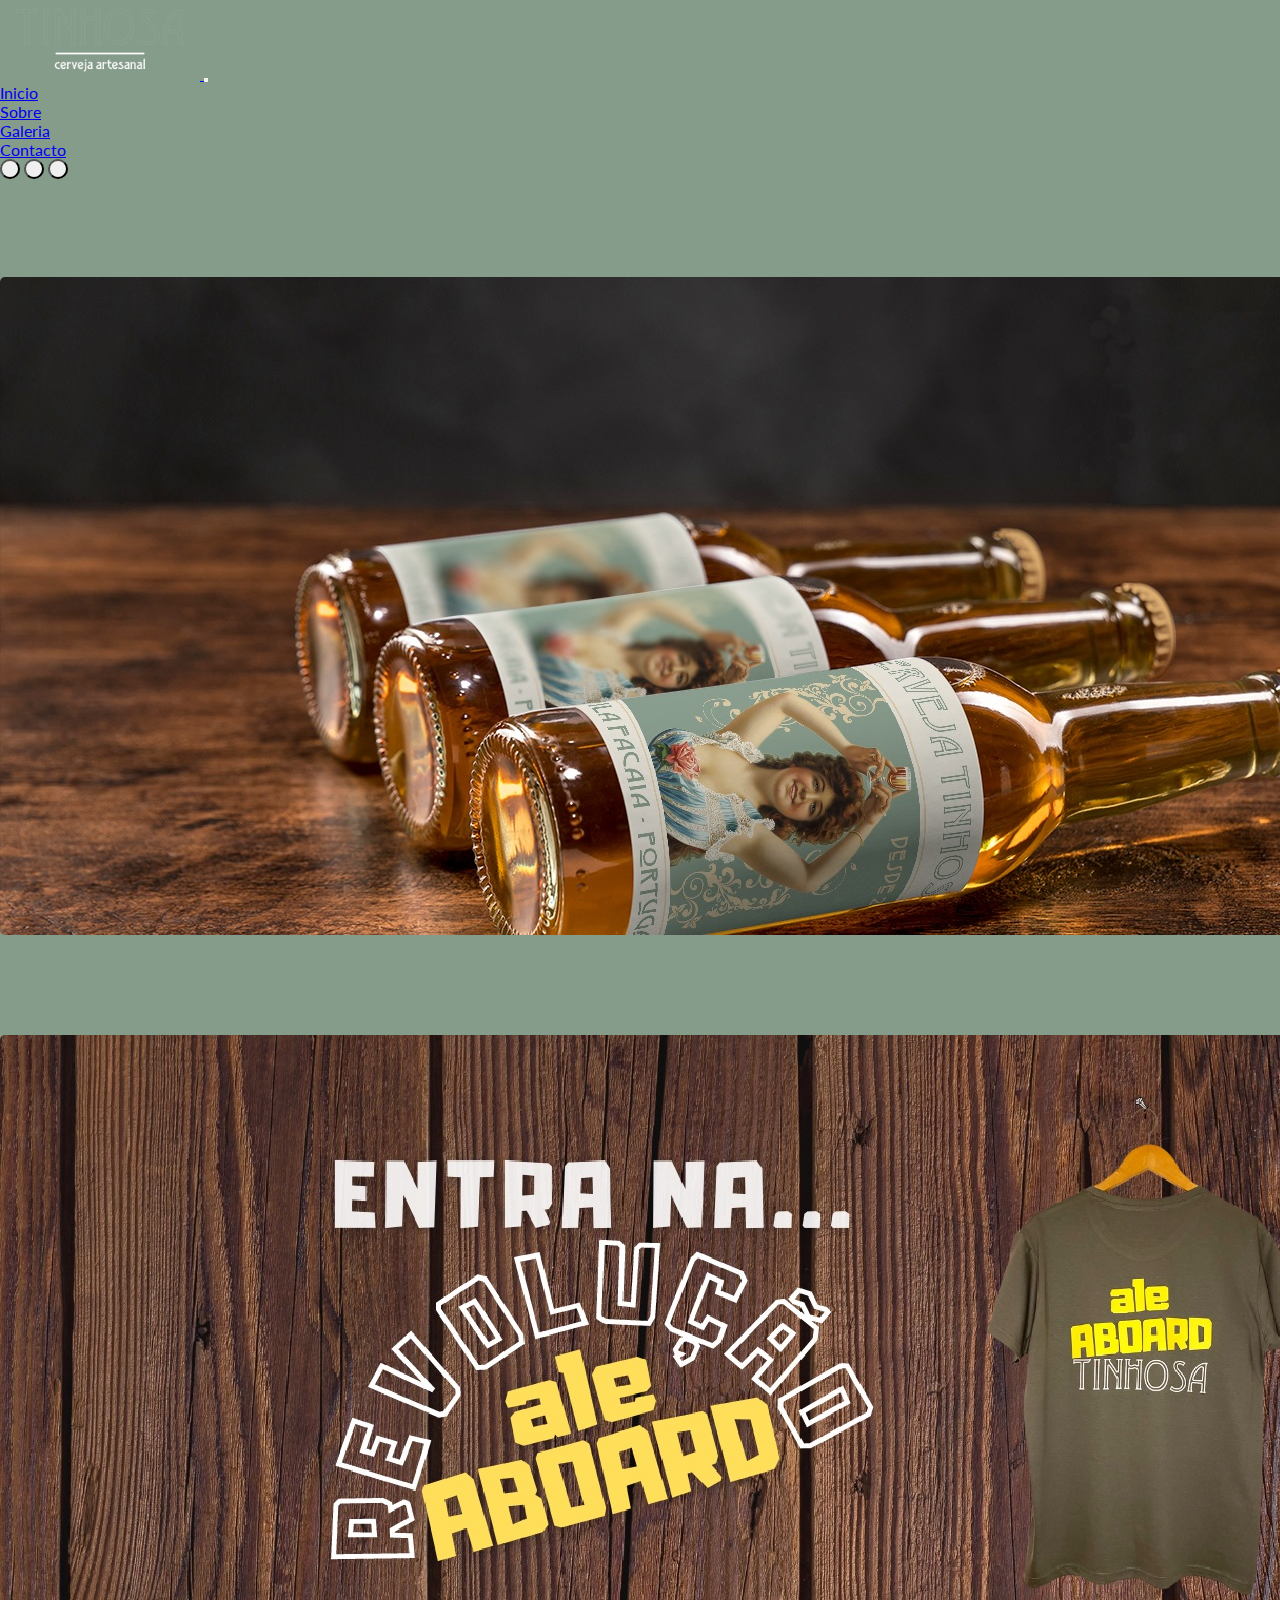
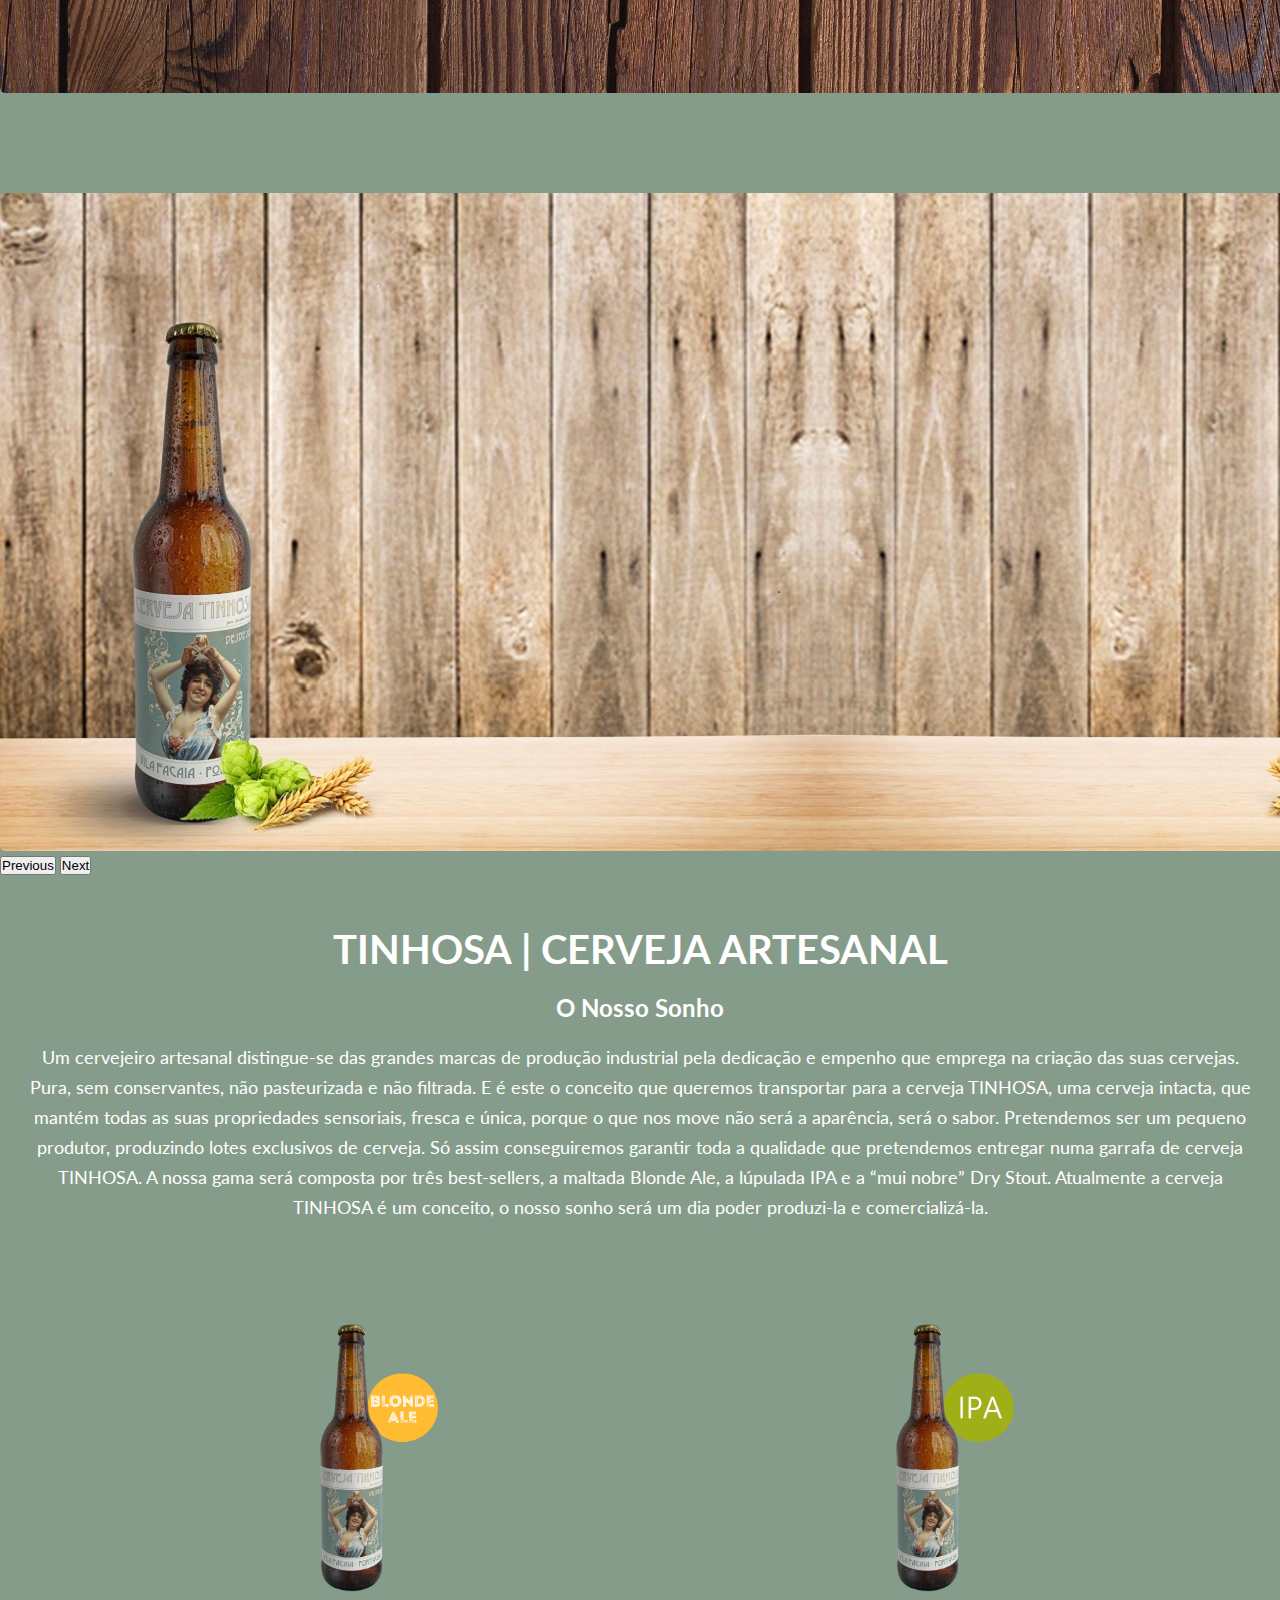
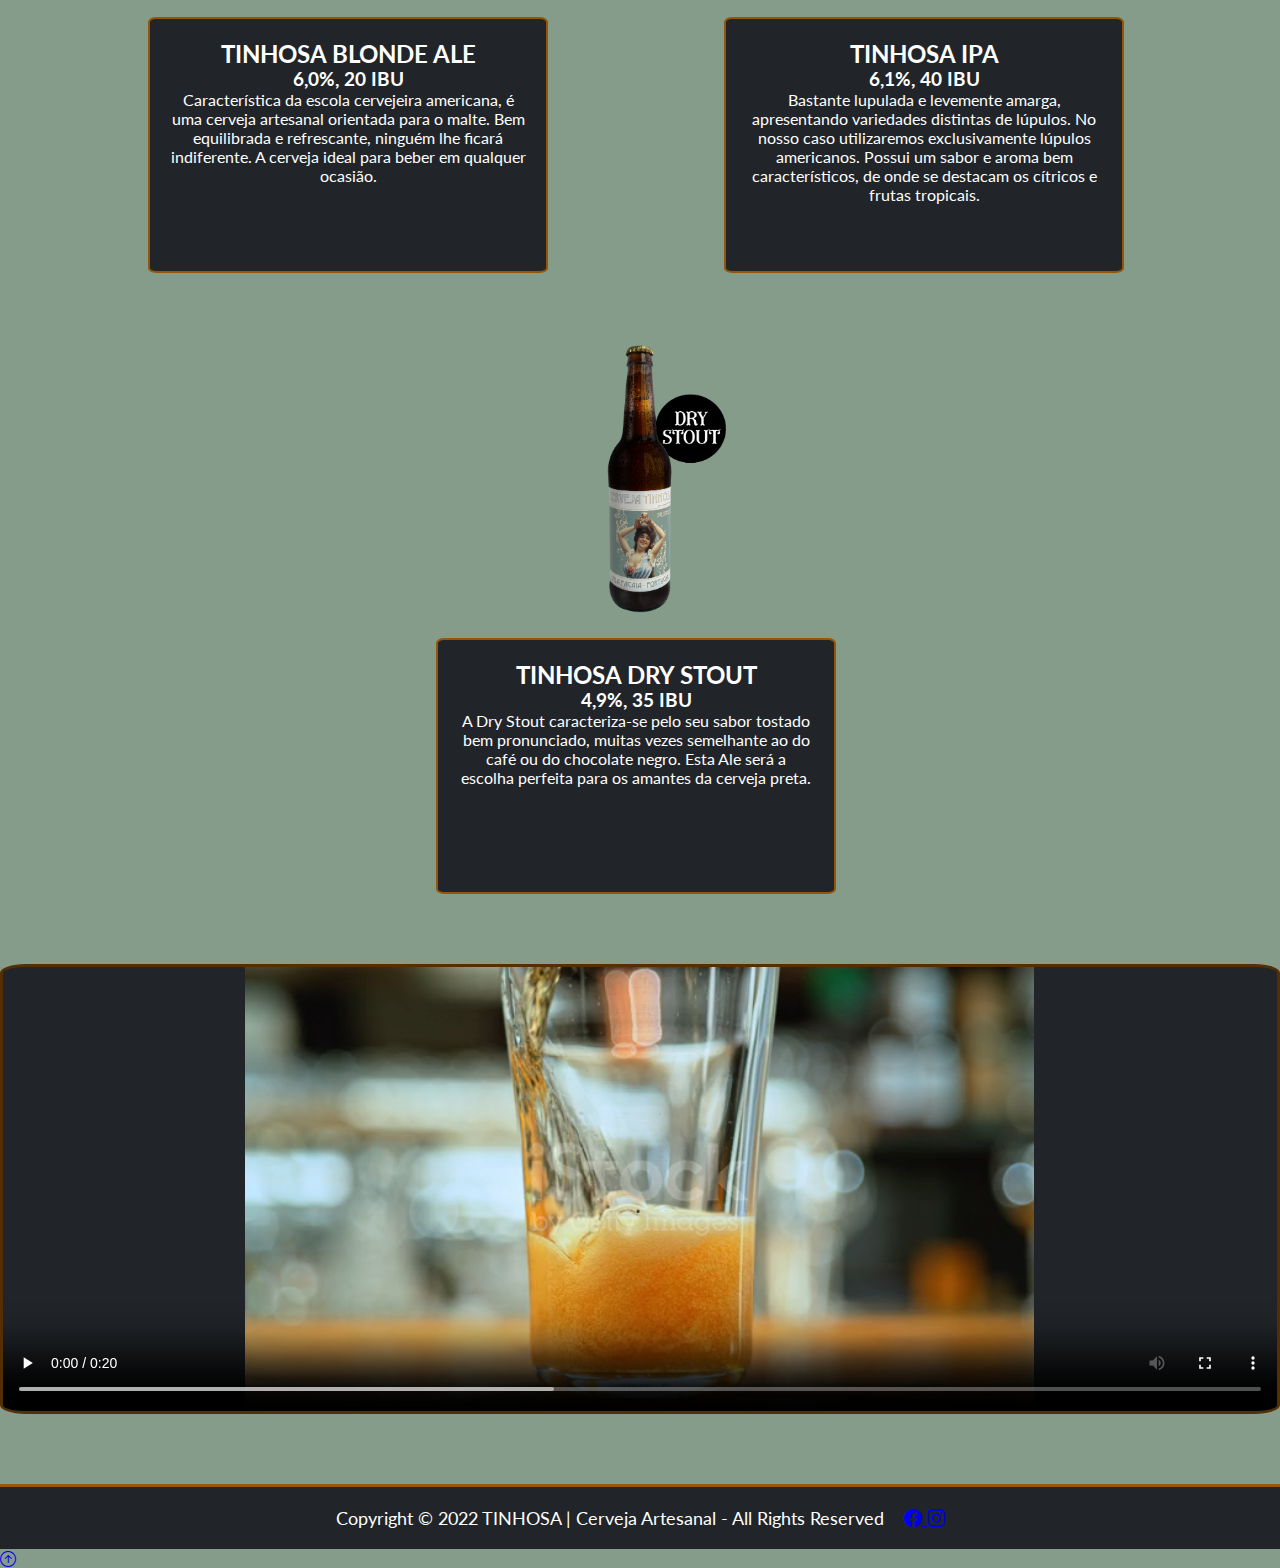
<file: index.html>
<!DOCTYPE html>
<html lang="pt">
  <head>
    <meta charset="UTF-8" />
    <meta http-equiv="X-UA-Compatible" content="IE=edge" />

    <!-- meta description pour les moteurs de recherche  -->
    <meta name="description" content="Com origem numa aldeia Beirã localizada no interior centro de Portugal, o conceito por detrás da cerveja TINHOSA nasce da paixão do seu criador pelo mundo cervejeiro. Será uma cerveja artesanal e não pasteurizada">

    <!-- meta viewport pour le responsive -->
    <meta name="viewport" content="width=device-width, initial-scale=1.0" />

    <!-- favicon -->
    <link rel="icon" href="images/favicon.ico">

    <title> TINHHOSA | Cerveja Artesanal </title>

    <!-- Bootstrap CSS CDN -->
    <link href="https://cdn.jsdelivr.net/npm/bootstrap@5.0.2/dist/css/bootstrap.min.css" rel="stylesheet"integrity="sha384-EVSTQN3/azprG1Anm3QDgpJLIm9Nao0Yz1ztcQTwFspd3yD65VohhpuuCOmLASjC" crossorigin="anonymous">

    <!-- Bootstrap Icons -->
    <link rel="stylesheet" href="https://cdn.jsdelivr.net/npm/bootstrap-icons@1.8.3/font/bootstrap-icons.css">

    <!-- CSS Link -->
    <link rel="stylesheet" href="style.css">
  </head>

  <body>

    <!-- NavBar avec Bootstrap -->
    <nav class="navbar navbar-expand-md bg-dark navbar-dark py-1 fixed-top">
      <div class="container">
        <a href="index.html" class="navbar-brand">
          <img src="images/logo_tinhosa_verde_y_tasparente.png" alt="logo tinhosa cerveja artesanal" width="200rem">
        </a>
        <button 
          class="navbar-toggler" 
          type="button" 
          data-bs-toggle="collapse" 
          data-bs-target="#navmenu">
          <span class="navbar-toggler-icon"></span>
        </button>
        <div class="collapse navbar-collapse" id="navmenu">
          <ul class="navbar-nav ms-auto">
            <li class="nav-item">
              <a href="index.html" class="nav-link"> Inicio </a>
            </li>
            <li class="nav-item">
              <a href="sobre.html" class="nav-link"> Sobre </a>
            </li>
            <li class="nav-item">
              <a href="galeria.html" class="nav-link"> Galeria </a>
            </li>
            <li class="nav-item">
              <a href="contacto.html" class="nav-link"> Contacto </a>
            </li>
          </ul>
          
          <!-- Reseaux Sociaux dans le NavBar pour les tablettes et smartphones -->
          <div class="socialNav">
            <a href="https://www.facebook.com/tinhosacerveja" target="_blank">
              <i class="bi bi-facebook text-white h3"></i> </a>
            <a href="https://www.instagram.com/tinhosacerveja/" target="_blank">
              <i class="bi bi-instagram text-white h3"></i>  
            </a>
          </div>

        </div>
      </div>
    </nav>


    <!-- Bootstrap Carousel -->
    <div id="carouselExampleIndicators" class="carousel slide" data-bs-ride="carousel">    
      <div class="carousel-indicators">
        <button type="button" data-bs-target="#carouselExampleIndicators" data-bs-slide-to="0" class="active" aria-current="true" aria-label="Slide 1"></button>
        <button type="button" data-bs-target="#carouselExampleIndicators" data-bs-slide-to="1" aria-label="Slide 2"></button>
        <button type="button" data-bs-target="#carouselExampleIndicators" data-bs-slide-to="2" aria-label="Slide 3"></button>
      </div>
      <div class="carousel-inner">
        <div class="carousel-item active">
          <img src="images/site_cover1.jpg" class="d-block w-100 card-img-top" alt="cerveja_tinhosa_1">
        </div>
        <div class="carousel-item">
          <img src="images/site_cover2.jpg" class="d-block w-100 card-img-top" alt="cerveja_tinhosa_2">
        </div>
        <div class="carousel-item">
          <img src="images/site_cover3.jpg" class="d-block w-100 card-img-top" alt="cerveja_tinhosa_3">
        </div>
      </div>
      <button class="carousel-control-prev" type="button" data-bs-target="#carouselExampleIndicators" data-bs-slide="prev">
        <span class="carousel-control-prev-icon" aria-hidden="true"></span>
        <span class="visually-hidden">Previous</span>
      </button>
      <button class="carousel-control-next" type="button" data-bs-target="#carouselExampleIndicators" data-bs-slide="next">
        <span class="carousel-control-next-icon" aria-hidden="true"></span>
        <span class="visually-hidden">Next</span>
      </button>
    </div> 
    

    <!-- Description de l'enterprise -->
    <main>
      <div class="container">
        <h1> Tinhosa | Cerveja Artesanal </h1>
        <h2> O Nosso Sonho </h2>
        <p class="descriptionText">Um cervejeiro artesanal distingue-se das grandes marcas de produção industrial pela dedicação e empenho que emprega na criação das suas cervejas. Pura, sem conservantes, não pasteurizada e não filtrada. E é este o conceito que queremos transportar para a cerveja TINHOSA, uma cerveja intacta, que mantém todas as suas propriedades sensoriais, fresca e única, porque o que nos move não será a aparência, será o sabor.
        Pretendemos ser um pequeno produtor, produzindo lotes exclusivos de cerveja. Só assim conseguiremos garantir toda a qualidade que pretendemos entregar numa garrafa de cerveja TINHOSA.
        A nossa gama será composta por três best-sellers, a maltada Blonde Ale, a lúpulada IPA e a “mui nobre” Dry Stout.
        Atualmente a cerveja TINHOSA é um conceito, o nosso sonho será um dia poder produzi-la e comercializá-la.</p>
      </div>
    </main>


    <!-- data.Json / Tout les bières disponibles -->
    <!--  <div id="beerType">
      <div>
        <img class="photoBeer" src="images_json/cerveja_tinhosa_blonde_ale.png">
        <article class="descriptionBeer">
          <h2>TINHOSA BLONDE ALE</h2>
          <h3>6,0%, 20 IBU</h3>
          <p>Característica da escola cervejeira americana, é uma cerveja artesanal orientada para o malte. Bem equilibrada e refrescante, ninguém lhe ficará indiferente. A cerveja ideal para beber em qualquer ocasião.</p>
        </article>
      </div>
      <div>
        <img class="photoBeer" src="images_json/cerveja_tinhosa_IPA.png">
        <article class="descriptionBeer">
          <h2>TINHOSA IPA</h2>
          <h3>6,1%, 40 IBU</h3>
          <p>Bastante lupulada e levemente amarga, apresentando variedades distintas de lúpulos. No nosso caso utilizaremos exclusivamente lúpulos americanos. Possui um sabor e aroma bem característicos, de onde se destacam os cítricos e frutas tropicais.</p>
        </article>
      </div>
      <div>
        <img class="photoBeer" src="images_json/cerveja_tinhosa_dry_stout.png">
        <article class="descriptionBeer">
          <h2>TINHOSA DRY STOUT</h2>
          <h3>4,9%, 35 IBU</h3>
          <p>A Dry Stout caracteriza-se pelo seu sabor tostado bem pronunciado, muitas vezes semelhante ao do café ou do chocolate negro. Esta Ale será a escolha perfeita para os amantes da cerveja preta.</p>
        </article>
      </div>
    </div> -->         
    <div id="beerType"></div>
    

    <!-- Video -->
    <div class="container">
      <div class="beerVideo">
        <video autoplay mute loop controls src="images/beerVideo.mp4"></video>
      </div>
    </div>

    
    <!-- Footer -->  
    <footer class="position-relative">     
      <div class="footer">
        <div class="copyright">
          <p> Copyright &copy 2022 TINHOSA | Cerveja Artesanal - All Rights Reserved </p>
        </div>
        <div class="social">
          <a href="https://www.facebook.com/tinhosacerveja" target="_blank">
            <i class="bi bi-facebook text-white h2"></i> </a>
          <a href="https://www.instagram.com/tinhosacerveja/" target="_blank">
            <i class="bi bi-instagram text-white h2"></i>  
          </a>
        </div>
      </div>
      <a href="#" class="position-absolute bottom-0 end-1 p-4 seta">
        <i class="bi bi-arrow-up-circle text-white h1"></i>
      </a> 
    </footer>
    

    <!-- CDN's et Script's  -->
    <!-- Bootstrap JS CDN -->
    <script src="https://cdn.jsdelivr.net/npm/bootstrap@5.0.2/dist/js/bootstrap.bundle.min.js" integrity="sha384-MrcW6ZMFYlzcLA8Nl+NtUVF0sA7MsXsP1UyJoMp4YLEuNSfAP+JcXn/tWtIaxVXM" crossorigin="anonymous"></script>

    <!-- jQuery CDN -->
    <script src="https://code.jquery.com/jquery-3.6.0.min.js" integrity="sha256-/xUj+3OJU5yExlq6GSYGSHk7tPXikynS7ogEvDej/m4=" crossorigin="anonymous"></script>

    <!-- HubSpot Chat -->
    <script type="text/javascript" id="hs-script-loader" async defer src="//js-eu1.hs-scripts.com/26065155.js"></script>

    <!-- Mon script JS -->  
    <script src="script.js"></script>
    <script src="softscroll.js"></script>

  </body>
</html>
</file>
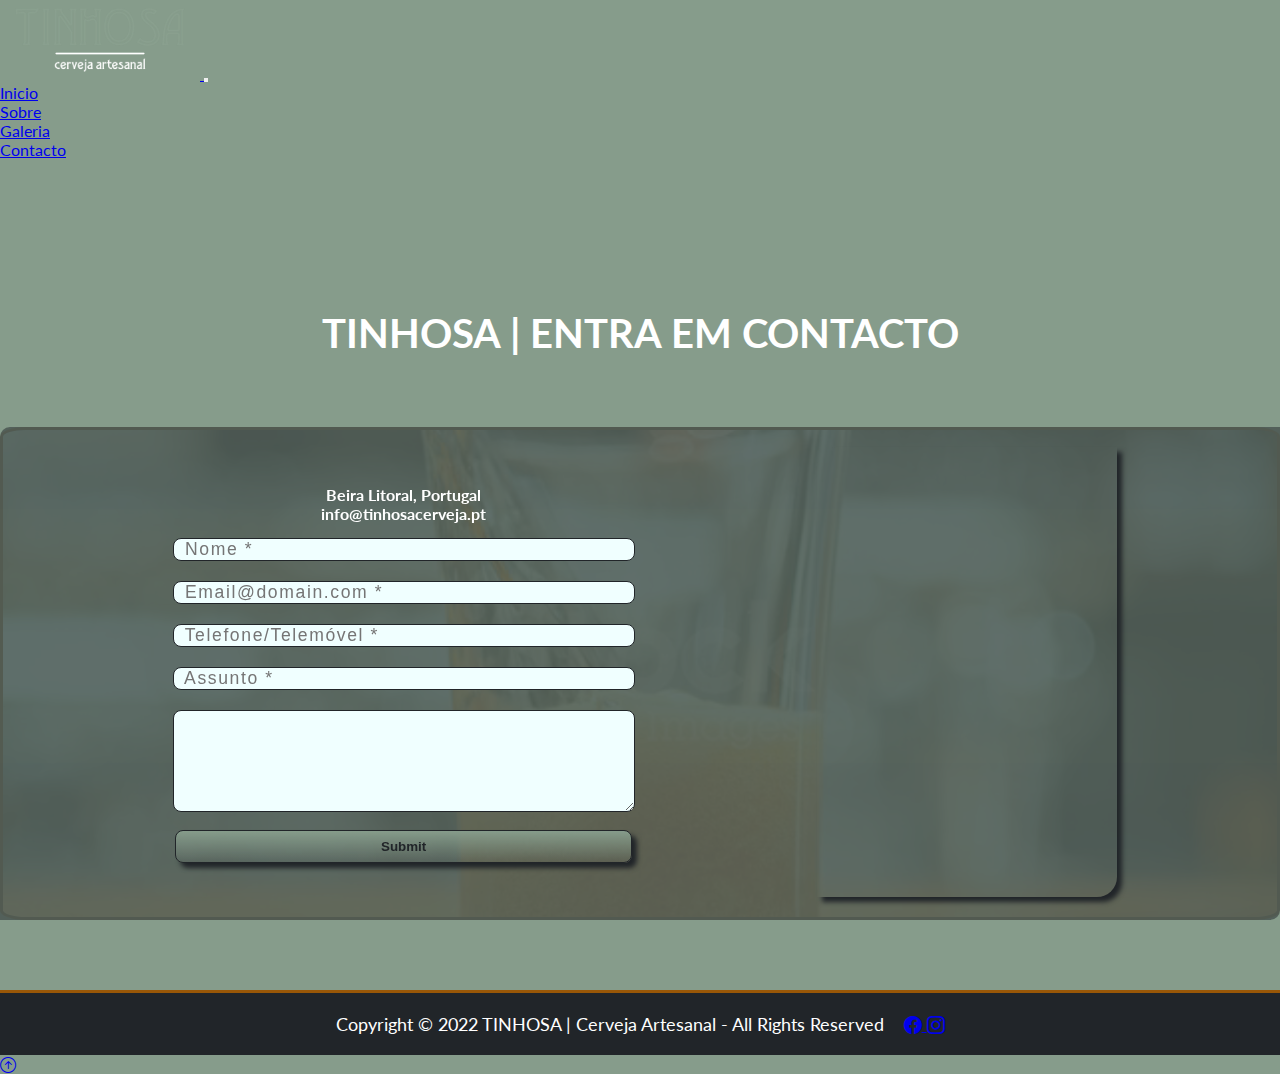
<file: contacto.html>
<!DOCTYPE html>
<html lang="pt">
  <head>
    <meta charset="UTF-8" />
    <meta http-equiv="X-UA-Compatible" content="IE=edge" />

    <!-- meta description pour les moteurs de recherche  -->
    <meta name="description" content="Com origem numa aldeia Beirã localizada no interior centro de Portugal, o conceito por detrás da cerveja TINHOSA nasce da paixão do seu criador pelo mundo cervejeiro. Será uma cerveja artesanal e não pasteurizada">

    <!-- meta viewport pour le responsive -->
    <meta name="viewport" content="width=device-width, initial-scale=1.0" />

    <!-- favicon -->
    <link rel="icon" href="images/favicon.ico">

    <title> TINHHOSA | Cerveja Artesanal </title>

    <!-- Bootstrap CSS CDN -->
    <link href="https://cdn.jsdelivr.net/npm/bootstrap@5.0.2/dist/css/bootstrap.min.css" rel="stylesheet"integrity="sha384-EVSTQN3/azprG1Anm3QDgpJLIm9Nao0Yz1ztcQTwFspd3yD65VohhpuuCOmLASjC" crossorigin="anonymous">

    <!-- Bootstrap Icons -->
    <link rel="stylesheet" href="https://cdn.jsdelivr.net/npm/bootstrap-icons@1.8.3/font/bootstrap-icons.css">

    <!-- CSS Link -->
    <link rel="stylesheet" href="style.css">
  </head>

  <body>
    <!-- NavBar avec Bootstrap -->
    <nav class="navbar navbar-expand-md bg-dark navbar-dark py-1 fixed-top">
      <div class="container">
        <a href="index.html" class="navbar-brand">
          <img src="images/logo_tinhosa_verde_y_tasparente.png" alt="logo tinhosa cerveja artesanal" width="200rem">
        </a>
        <button 
          class="navbar-toggler" 
          type="button" 
          data-bs-toggle="collapse" 
          data-bs-target="#navmenu">
          <span class="navbar-toggler-icon"></span>
        </button>
        <div class="collapse navbar-collapse" id="navmenu">
          <ul class="navbar-nav ms-auto">
            <li class="nav-item">
              <a href="index.html" class="nav-link"> Inicio </a>
            </li>
            <li class="nav-item">
              <a href="sobre.html" class="nav-link"> Sobre </a>
            </li>
            <li class="nav-item">
              <a href="galeria.html" class="nav-link"> Galeria </a>
            </li>
            <li class="nav-item">
              <a href="contacto.html" class="nav-link"> Contacto </a>
            </li>
          </ul>

          <!-- Reseaux Sociaux dans le NavBar pour les tablettes et smartphones -->
          <div class="socialNav">
            <a href="https://www.facebook.com/tinhosacerveja" target="_blank">
              <i class="bi bi-facebook text-white h3"></i> </a>
            <a href="https://www.instagram.com/tinhosacerveja/" target="_blank">
              <i class="bi bi-instagram text-white h3"></i>  
            </a>
          </div>

        </div>
      </div>
    </nav>

    <!-- Contact Form -->
    <article class="container">
      <h1 class="contactTitle">Tinhosa | Entra em contacto</h1>
      <div class="contact">
        <video
          class="bkVideo"
          autoplay
          muted
          loop
          src="images/beerVideo.mp4">
        </video>       
        <div class="forms">
          <!-- Bold Style -->
          <p><strong> Beira Litoral, Portugal</strong></p>
          <!-- Email Link -->
          <p>
            <a href="mailto:info@tinhosacerveja.pt"> info@tinhosacerveja.pt</a>
          </p>
          <form id="form">
            <div class="inputform">
              <input 
                type="text" 
                name="nome" 
                id="nome" 
                placeholder=" Nome *">
              <div class="error"></div>  
            </div>
            <div class="inputform">
              <input
                type="email"
                name="email"
                id="email"
                placeholder=" Email@domain.com *">
              <div class="error"></div>  
            </div>
            <div class="inputform">
              <input
                type="text"
                name="phone"
                id="phone"
                placeholder=" Telefone/Telemóvel *">
              <div class="error"></div>  
            </div>
            <div class="inputform">
              <input
                type="text"
                name="subject"
                id="subject"
                placeholder=" Assunto *"/>
              <div class="error"></div>  
            </div>
            <div class="inputform">
              <textarea
                name="message"
                id="message"
                cols="40"
                rows="5"
                placeholder="Coloque aqui a sua questão">
              </textarea>
              <div class="error"></div>  
            </div>
            <button type="submit" class="myButton"> Submit </button>
          </form>
        </div>
        <div class="maps">
          <iframe
            src="https://www.google.com/maps/embed?pb=!1m18!1m12!1m3!1d12236.716672925373!2d-8.23347156358471!3d39.93738182077771!2m3!1f0!2f0!3f0!3m2!1i1024!2i768!4f13.1!3m3!1m2!1s0xd2293fe5a7f8199%3A0x7a8942b0edbdd87a!2sVila%20Facaia%2C%20Portugal!5e0!3m2!1sfr!2sch!4v1656853330299!5m2!1sfr!2sch"       
            style="border: 0"
            allowfullscreen=""
            loading="lazy"
            referrerpolicy="no-referrer-when-downgrade">
          </iframe>
        </div>
      </div>
    </article>



    <!-- Footer -->  
    <footer class="position-relative">     
      <div class="footer">
        <div class="copyright">
          <p> Copyright &copy 2022 TINHOSA | Cerveja Artesanal - All Rights Reserved </p>
        </div>
        <div class="social">
          <a href="https://www.facebook.com/tinhosacerveja" target="_blank">
            <i class="bi bi-facebook text-white h2"></i> </a>
          <a href="https://www.instagram.com/tinhosacerveja/" target="_blank">
            <i class="bi bi-instagram text-white h2"></i>  
          </a>
        </div>
      </div>
      <a href="#" class="position-absolute bottom-0 end-1 p-4 seta">
        <i class="bi bi-arrow-up-circle text-white h1"></i>
      </a> 
    </footer>

    <!-- CDN's et Script's  -->
    <!-- Bootstrap JS CDN -->
    <script src="https://cdn.jsdelivr.net/npm/bootstrap@5.0.2/dist/js/bootstrap.bundle.min.js" integrity="sha384-MrcW6ZMFYlzcLA8Nl+NtUVF0sA7MsXsP1UyJoMp4YLEuNSfAP+JcXn/tWtIaxVXM" crossorigin="anonymous"></script>

    <!-- jQuery CDN -->
    <script src="https://code.jquery.com/jquery-3.6.0.min.js" integrity="sha256-/xUj+3OJU5yExlq6GSYGSHk7tPXikynS7ogEvDej/m4=" crossorigin="anonymous"></script>

    <!--  HubSpot Chat -->
    <script type="text/javascript" id="hs-script-loader" async defer src="//js-eu1.hs-scripts.com/26065155.js"></script>

    <!-- Mon script JS -->
    <script src="script.js"></script>
    <script src="softscroll.js"></script>

  </body>
</html>
</file>
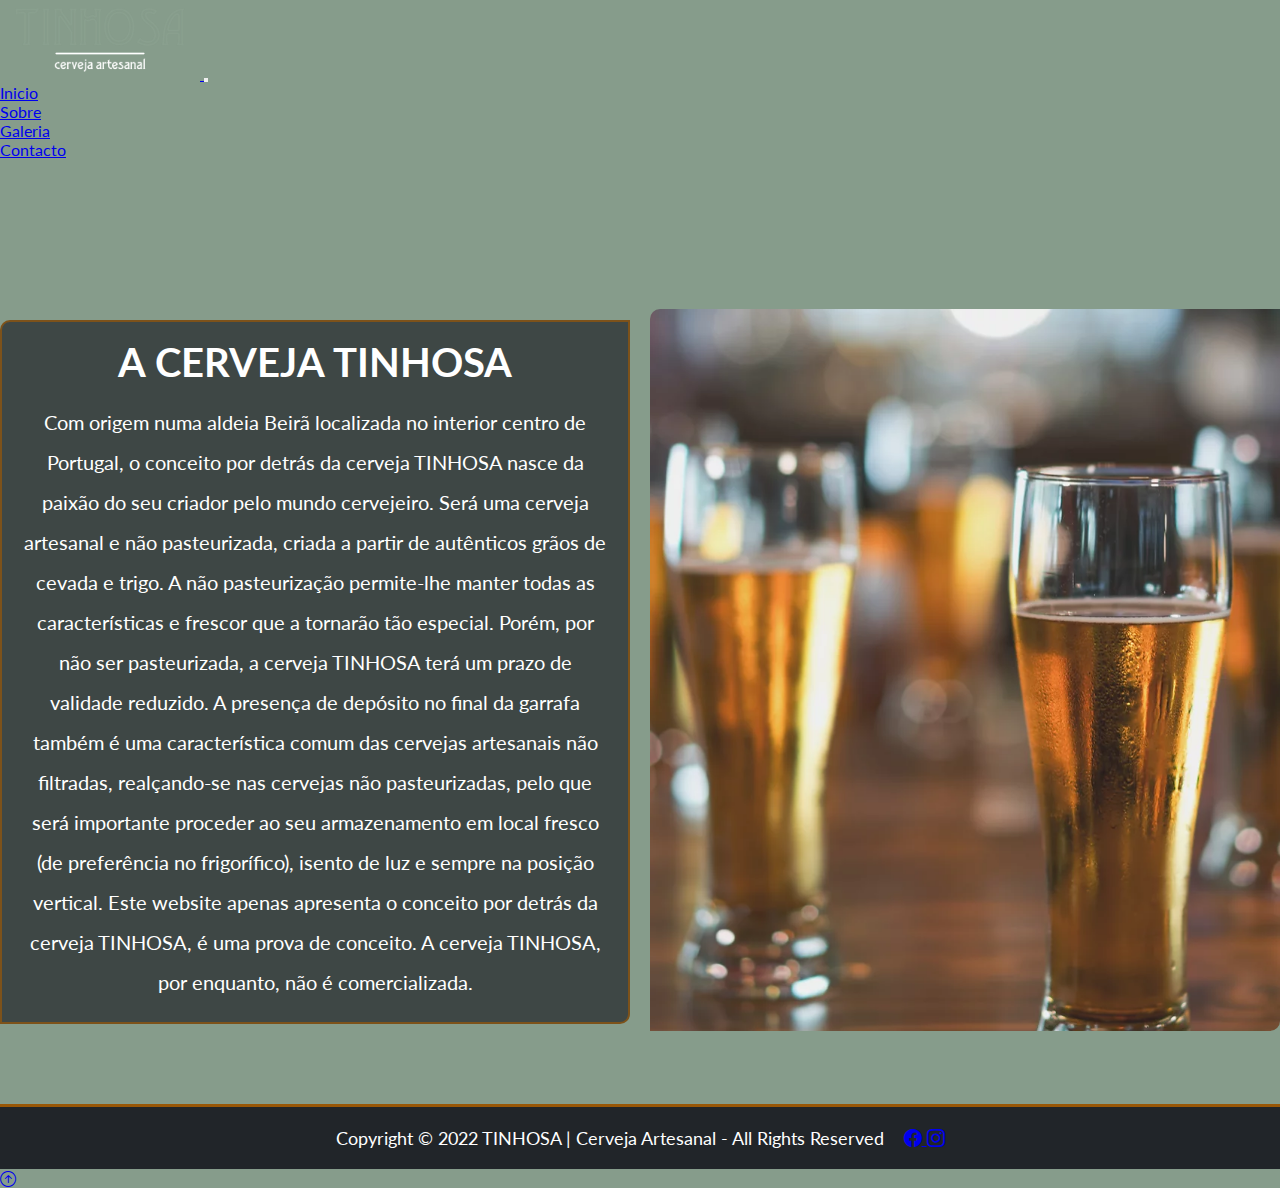
<file: sobre.html>
<!DOCTYPE html>
<html lang="pt">
  <head>
    <meta charset="UTF-8" />
    <meta http-equiv="X-UA-Compatible" content="IE=edge" />

    <!-- meta description pour les moteurs de recherche  -->
    <meta name="description" content="Com origem numa aldeia Beirã localizada no interior centro de Portugal, o conceito por detrás da cerveja TINHOSA nasce da paixão do seu criador pelo mundo cervejeiro. Será uma cerveja artesanal e não pasteurizada">

    <!-- meta viewport pour le responsive -->
    <meta name="viewport" content="width=device-width, initial-scale=1.0" />

    <!-- favicon -->
    <link rel="icon" href="images/favicon.ico">

    <title> TINHHOSA | Cerveja Artesanal </title>

    <!-- Bootstrap CSS CDN -->
    <link href="https://cdn.jsdelivr.net/npm/bootstrap@5.0.2/dist/css/bootstrap.min.css" rel="stylesheet"integrity="sha384-EVSTQN3/azprG1Anm3QDgpJLIm9Nao0Yz1ztcQTwFspd3yD65VohhpuuCOmLASjC" crossorigin="anonymous">

    <!-- Bootstrap Icons -->
    <link rel="stylesheet" href="https://cdn.jsdelivr.net/npm/bootstrap-icons@1.8.3/font/bootstrap-icons.css">

    <!-- CSS Link -->
    <link rel="stylesheet" href="style.css">
  </head>

  <body>

    <!-- NavBar avec Bootstrap -->
    <nav class="navbar navbar-expand-md bg-dark navbar-dark py-1 fixed-top">
      <div class="container">
        <a href="index.html" class="navbar-brand">
          <img src="images/logo_tinhosa_verde_y_tasparente.png" alt="logo tinhosa cerveja artesanal" width="200rem">
        </a>
        <button 
          class="navbar-toggler" 
          type="button" 
          data-bs-toggle="collapse" 
          data-bs-target="#navmenu">
          <span class="navbar-toggler-icon"></span>
        </button>
        <div class="collapse navbar-collapse" id="navmenu">
          <ul class="navbar-nav ms-auto">
            <li class="nav-item">
              <a href="index.html" class="nav-link"> Inicio </a>
            </li>
            <li class="nav-item">
              <a href="sobre.html" class="nav-link"> Sobre </a>
            </li>
            <li class="nav-item">
              <a href="galeria.html" class="nav-link"> Galeria </a>
            </li>
            <li class="nav-item">
              <a href="contacto.html" class="nav-link"> Contacto </a>
            </li>
          </ul>

          <!-- Reseaux Sociaux dans le NavBar pour les tablettes et smartphones -->
          <div class="socialNav">
            <a href="https://www.facebook.com/tinhosacerveja" target="_blank">
              <i class="bi bi-facebook text-white h3"></i> </a>
            <a href="https://www.instagram.com/tinhosacerveja/" target="_blank">
              <i class="bi bi-instagram text-white h3"></i>  
            </a>
          </div>

        </div>
      </div>
    </nav>
       

    <!-- About Tinhosa Beer -->
    <div class="container">
      <div class="about">                 
        <div class="descriptionAbout">
          <h1> A CERVEJA TINHOSA </h1>
          <p>
            Com origem numa aldeia Beirã localizada no interior centro de Portugal, o conceito por detrás da cerveja TINHOSA nasce da paixão do seu criador pelo mundo cervejeiro.
            Será uma cerveja artesanal e não pasteurizada, criada a partir de autênticos grãos de cevada e trigo. A não pasteurização permite-lhe manter todas as características e frescor que a tornarão tão especial. Porém, por não ser pasteurizada, a cerveja TINHOSA terá um prazo de validade reduzido. A presença de depósito no final da garrafa também é uma característica comum das cervejas artesanais não filtradas, realçando-se nas cervejas não pasteurizadas, pelo que será importante proceder ao seu armazenamento em local fresco (de preferência no frigorífico), isento de luz e sempre na posição vertical.
            Este website apenas apresenta o conceito por detrás da cerveja TINHOSA, é uma prova de conceito. A cerveja TINHOSA, por enquanto, não é comercializada.  
          </p> 
        </div>
        <div class="photoAbout">
          <img src="images/beer.jpg" alt="cerveja">
        </div>
      </div>
    </div>
   

    <!-- Footer -->  
    <footer class="position-relative">     
      <div class="footer">
        <div class="copyright">
          <p> Copyright &copy 2022 TINHOSA | Cerveja Artesanal - All Rights Reserved </p>
        </div>
        <div class="social">
          <a href="https://www.facebook.com/tinhosacerveja" target="_blank">
            <i class="bi bi-facebook text-white h2"></i> </a>
          <a href="https://www.instagram.com/tinhosacerveja/" target="_blank">
            <i class="bi bi-instagram text-white h2"></i>  
          </a>
        </div>
      </div>
      <a href="#" class="position-absolute bottom-0 end-1 p-4 seta">
        <i class="bi bi-arrow-up-circle text-white h1"></i>
      </a> 
    </footer>

    <!-- CDN's et Script's  -->
    <!-- Bootstrap JS CDN -->
    <script src="https://cdn.jsdelivr.net/npm/bootstrap@5.0.2/dist/js/bootstrap.bundle.min.js" integrity="sha384-MrcW6ZMFYlzcLA8Nl+NtUVF0sA7MsXsP1UyJoMp4YLEuNSfAP+JcXn/tWtIaxVXM" crossorigin="anonymous"></script>

    <!-- jQuery CDN -->
    <script src="https://code.jquery.com/jquery-3.6.0.min.js" integrity="sha256-/xUj+3OJU5yExlq6GSYGSHk7tPXikynS7ogEvDej/m4=" crossorigin="anonymous"></script>

    <!-- HubSpot Chat -->
    <script type="text/javascript" id="hs-script-loader" async defer src="//js-eu1.hs-scripts.com/26065155.js"></script>
  
    <!-- Mon script JS -->
    <script src="script.js"></script>
    <script src="softscroll.js"></script>
  
  </body>
</html>
</file>
<file: style.css>
/* BootStrap Breakpoints
  $grid-breakpoints: (
  xs: 0,
  sm: 576px,
  md: 768px,
  lg: 992px,
  xl: 1200px,
  xxl: 1400px
); */

/* NavBar: background-color: #212529; */

/* Grand écran 
@media screen and (min-width:769px) */

/* smartphone 
 @media screen and (max-width:768px){ */


 /* Google Font */ 
@import url("https://fonts.googleapis.com/css2?family=Lato&display=swap");


/* Reset CSS */
* {
  box-sizing: border-box;
  margin: 0;
  padding: 0;
}


html,
body {
  scroll-behavior:smooth;
  overflow-x: hidden;
  background-color: rgb(134 156 139);
  color: white;
  font-family: "Lato", sans-serif; 
}


/* Grand écran 
@media screen and (min-width:769px) */

/* Page Inicio */
.socialNav {
  display:none;
}

.carousel-indicators button {
  height: 20px !important;
  width: 20px !important;
  border-radius: 100%;
}

.carousel-item img {  
  margin-top: 97px;
  border-radius:5px;
}

main {
  margin: 50px 0;
  text-align: center;
}

h1 {
  text-transform: uppercase;
  font-size: 2.5rem;
  margin-bottom: 20px;
}

.descriptionText {
  margin: 20px;
  line-height: 1.875rem;
  font-size: 1.125rem;
}

/* CSS pour le data.jSon */
#beerType {
  display: flex;
  flex-direction: row;
  flex-wrap: wrap;
  justify-content: space-evenly;
  align-items: center;
  width: 100%;
}

.photoBeer {
  margin-top:50px;
  width: 28rem;
  height: auto;
}

.photoBeer:hover {
  transition: all 0.2s ease-in-out;
  transform: scale(1.4);
}

.descriptionBeer {
  background-color: #212529;
  text-align: center;
  width: 25rem;
  height: 16rem;
  padding: 20px;
  margin: 20px;
  border-radius: 2%;
  border: 2px solid rgb(151, 86, 7);
}

/* Video */
.beerVideo {
  display: flex;
  justify-content: center;
  align-items: center;
}

video {
  height: 50vh;
  width: 100%;
  background-color: #212529;
  border: solid 3px rgb(83, 47, 3);
  border-radius: 2%; 
  margin-top: 50px;
}

/* footer avec les reseaux sociaux et bouton retour au top */
.footer {
  background-color: #212529;
  border-top: solid 3px rgb(153, 87, 7);
  font-size: 1.125rem;
  padding: 20px 10px;
  margin-top: 70px;
  display: flex;
  flex-direction: row;
  flex-wrap: wrap;
  justify-content: center;
  align-items: center;
  gap:20px;
}

/* Fin Page Inicio */


/* Page Sobre avec CSS Grid*/
.about {
  display: grid;
  grid-template-columns: repeat(auto-fill, minmax(500px, 1fr));
  justify-items: center;
  align-items: center;
  gap:20px;
  margin-top: 150px;
}

.descriptionAbout {
  justify-self: center;
  align-self: center;
  font-size: 1.25rem;
  line-height: 2.5rem;
  text-align: center;
  padding: 20px; 
  background-color: #212529b5;
  border-radius: 10px 0;
  border: 2px solid rgba(153, 87, 7, 0.695)
}

.photoAbout {
  justify-self: center;
  align-self: center;
}

.photoAbout img {
  max-width: 100%; 
  height: auto;
  border-radius: 10px 0;
}
/* Fin Page Sobre  */


/* Page Gallery - Dans le Fichier gallery.CSS */


/* Page contacto */
.contactTitle {
  margin-top: 150px;
  text-align: center;
}

.forms>p a {
  text-decoration-line:none;
  color: white;
  font-weight: bold;
}

.contact {
  margin: 70px 0;
  display: flex;
  justify-content: space-evenly;
  align-items: center;
  gap: 10px;
  flex-wrap: wrap;
  background-color: #2125297f;
  border-radius: 10px 0;
  position: relative;
}

/* BackGround Video */
.bkVideo {
  margin: 0;
  padding: 0;
  width: 100%;
  height: 100%;
  object-fit: cover;
  opacity: 0.1;
  position: absolute;
}

/* Formulaire */
.forms {
  padding: 20px 0;
  text-align: center;
  z-index:99;
}

.forms:hover {
  transition: all 0.2s ease-in-out;
  transform: scale(1.05);
  }

.inputform {
  margin: 10px;
  padding: 5px 0;
}

input, textarea {
  border-radius:0.5rem; 
  background-color:azure ;
  color:  gray;
  font-size: 1.1rem;
  border: 0.1rem solid #212529; 
  letter-spacing: 0.1rem;
  max-height: 10rem;
  width: 100%;
  padding-left: 0.3rem;
  cursor: pointer;
}

.myButton {
  border-radius:0.5rem; 
  border: 0.1rem solid #212529;
  padding: 0.5rem 0;
  background: linear-gradient(rgb(134 156 139),rgba(134, 156, 139, 0));
  color: #212529;
  box-shadow: 5px 5px 5px#212529;
  font-weight:bolder;
  width: 95%;
}

.myButton:hover:active {
  background: linear-gradient(rgba(134, 156, 139, 0),rgb(134 156 139));
  transform:translateY(-4px);
}

/* Map */
.maps {
  padding: 20px 0;
  z-index:99;
  align-self: center;
  justify-items: center; 
}

.maps:hover {
  transition: all 0.2s ease-in-out;
  transform: scale(1.05);
  }

.maps iframe {
  border-radius:20px 0;
  align-self: center;
  width: 100%;
  height: 50vh; 
  box-shadow: 5px 5px 5px#212529; 
}

/* tablette et smartphone */
@media screen and (max-width: 768px) {

  .socialNav {
    display: block;
    padding:10px 10px 10px 0;
  }

  .socialNav a {
    margin-right: 5px;
  }

  .descriptionBeer {
    width: 21rem;
    height: 17rem;
    margin-left: auto;
    margin-right: auto;
  }

  .footer {
    flex-direction: column;
    gap:0px;
    text-align: center;
  }

  .about {
    display: grid;
    grid-template-columns: repeat(auto-fill, minmax(250px, 1fr));
  }
}

/* smartphone */
@media screen and (max-width: 576px) {

  .carousel-item img {  
    height: 27vh;
  }

  .photoBeer {
    width: 40rem;
    height: auto;
  }

  .photoBeer:hover {
    transition:none;
    transform: none;
  } 

}
</file>
